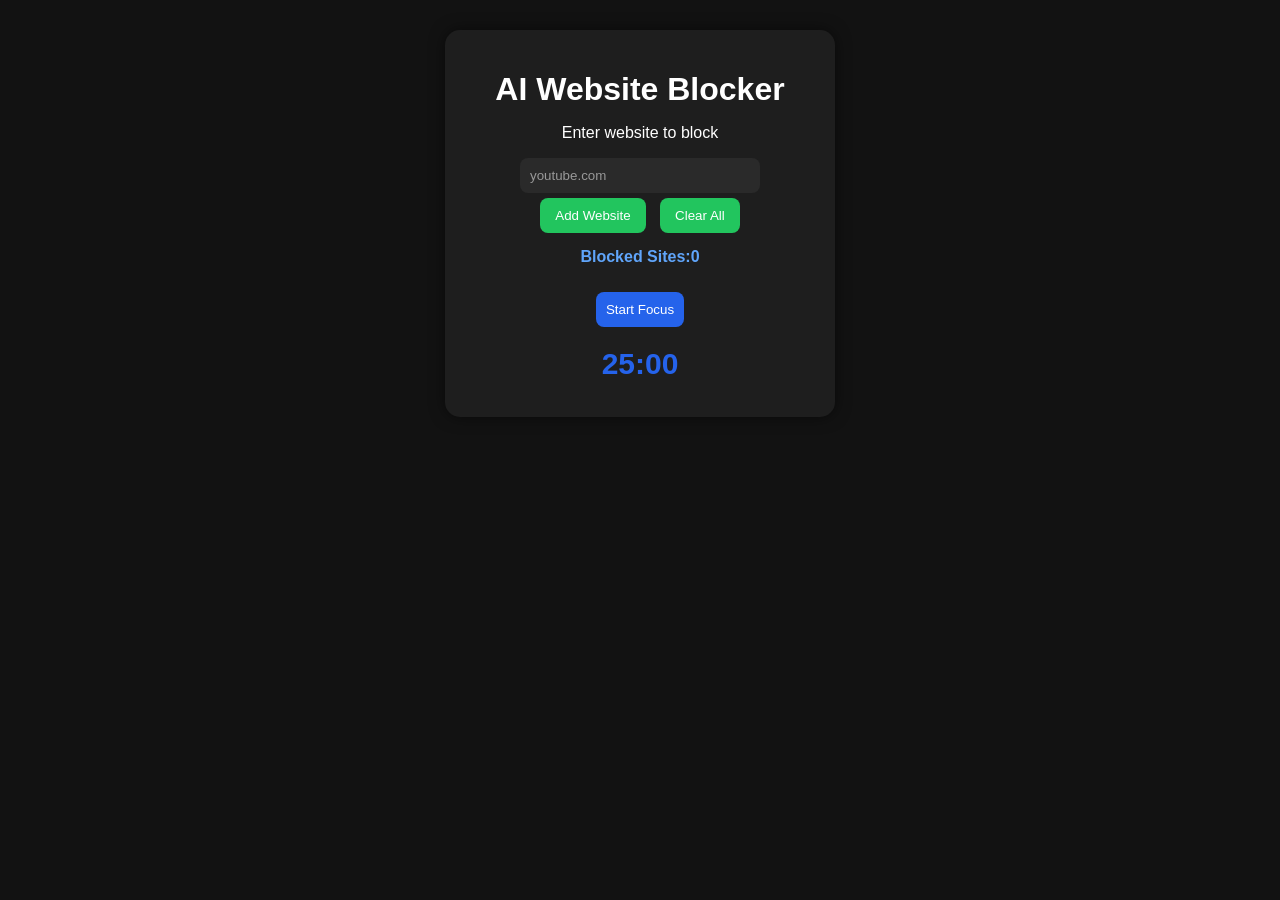
<file: index.html>
<!DOCTYPE html>
<html lang="en">
<head>
    <meta charset="UTF-8">
    <meta name="viewport" content="width=device-width, initial-scale=1.0">
    <title>AI Website Blocker</title>
    <link rel="stylesheet"href="style.css"/>

</head>
<body>
    <div class="container">
        <h1>
            AI Website Blocker
        </h1>
        <p> 
            Enter website to block

        </p>
        <input
id="websiteInput"
placeholder="youtube.com"
/>

<button id="addBtn">
Add Website
</button>

<button id="clearBtn">
Clear All
</button>
<p id="count">
    Blocked Sites:0
</p>
<button id="focusBtn">
    Start Focus
</button>
<div id="timer"> 25:00 </div>

<ul id="websiteList">

</ul>
    </div>
    <script src="script.js"></script>
    
</body>
</html>
</file>
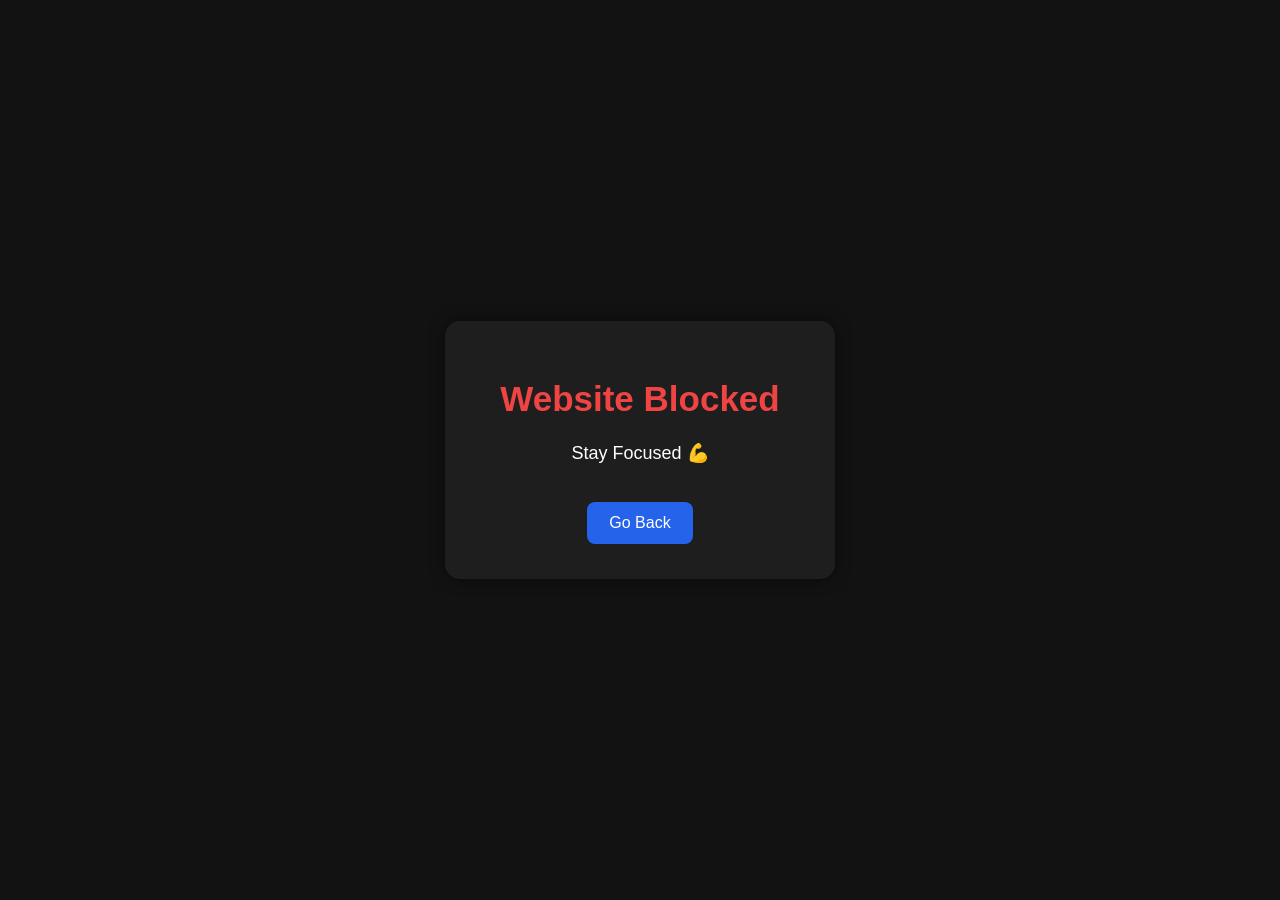
<file: blocked.html>
<!DOCTYPE html>

<html>

<head>

<meta charset="UTF-8">

<title>

Website Blocked

</title>

<style>

body{

background:#121212;

color:white;

display:flex;

justify-content:center;

align-items:center;

height:100vh;

margin:0;

font-family:Arial,sans-serif;

}

.container{

background:#1e1e1e;

padding:35px;

border-radius:15px;

text-align:center;

box-shadow:

0px 0px 15px

rgba(
0,
0,
0,
0.5
);

width:320px;

}

h1{

color:#ef4444;

font-size:35px;

}

p{

font-size:18px;

margin-top:10px;

}

button{

padding:12px 22px;

background:#2563eb;

border:none;

border-radius:8px;

color:white;

cursor:pointer;

font-size:16px;

margin-top:20px;

}

button:hover{

background:#1d4ed8;

}

</style>

</head>

<body>

<div class="container">

<h1>

Website Blocked

</h1>

<p>

Stay Focused 💪

</p>

<button id="backBtn">

Go Back

</button>

</div>

<script>

document
.getElementById(

"backBtn"

)

.addEventListener(

"click",

function(){

chrome.storage.local.get(

"previousPage",

function(data){

window.location.href=

data.previousPage ||

"https://google.com"

;

}

);

}

);

</script>

</body>

</html>
</file>
<file: style.css>
body{

background:#121212;

color:white;

font-family:Arial,sans-serif;

display:flex;

justify-content:center;

padding-top:30px;

margin:0;

}

.container{

width:350px;

background:#1e1e1e;

padding:20px;

border-radius:15px;

text-align:center;

box-shadow:0px 0px 15px rgba(0,0,0,0.5);

}

h1{

margin-bottom:15px;

}

input{

padding:10px;

width:220px;

border:none;

border-radius:8px;

background:#2a2a2a;

color:white;

outline:none;

}

input::placeholder{

color:#999;

}

button{

padding:10px 15px;

background:#22c55e;

border:none;

color:white;

cursor:pointer;

border-radius:8px;

margin:5px;

transition:0.3s;

}

button:hover{

transform:scale(1.05);

background:#16a34a;

}

ul{

padding:0;

margin-top:15px;

}

li{

list-style:none;

background:#222;

padding:10px;

margin:8px 0;

border-radius:8px;

display:flex;

justify-content:space-between;

align-items:center;

}

.deleteBtn{

background:#ef4444;

padding:5px 10px;

font-size:12px;

}

.deleteBtn:hover{

background:#dc2626;

}

#count{

font-weight:bold;

margin-top:10px;

color:#60a5fa;

}

#timer{

font-size:30px;

font-weight:bold;

margin:15px;

color:#2563eb;

}

#focusBtn{
margin-top: 10px;
padding: 10px;
border: none;
border-radius: 8px;
background:#2563eb;
color: white;
cursor: pointer;

}

#focusBtn:hover{

background:#1d4ed8;

}
</file>
